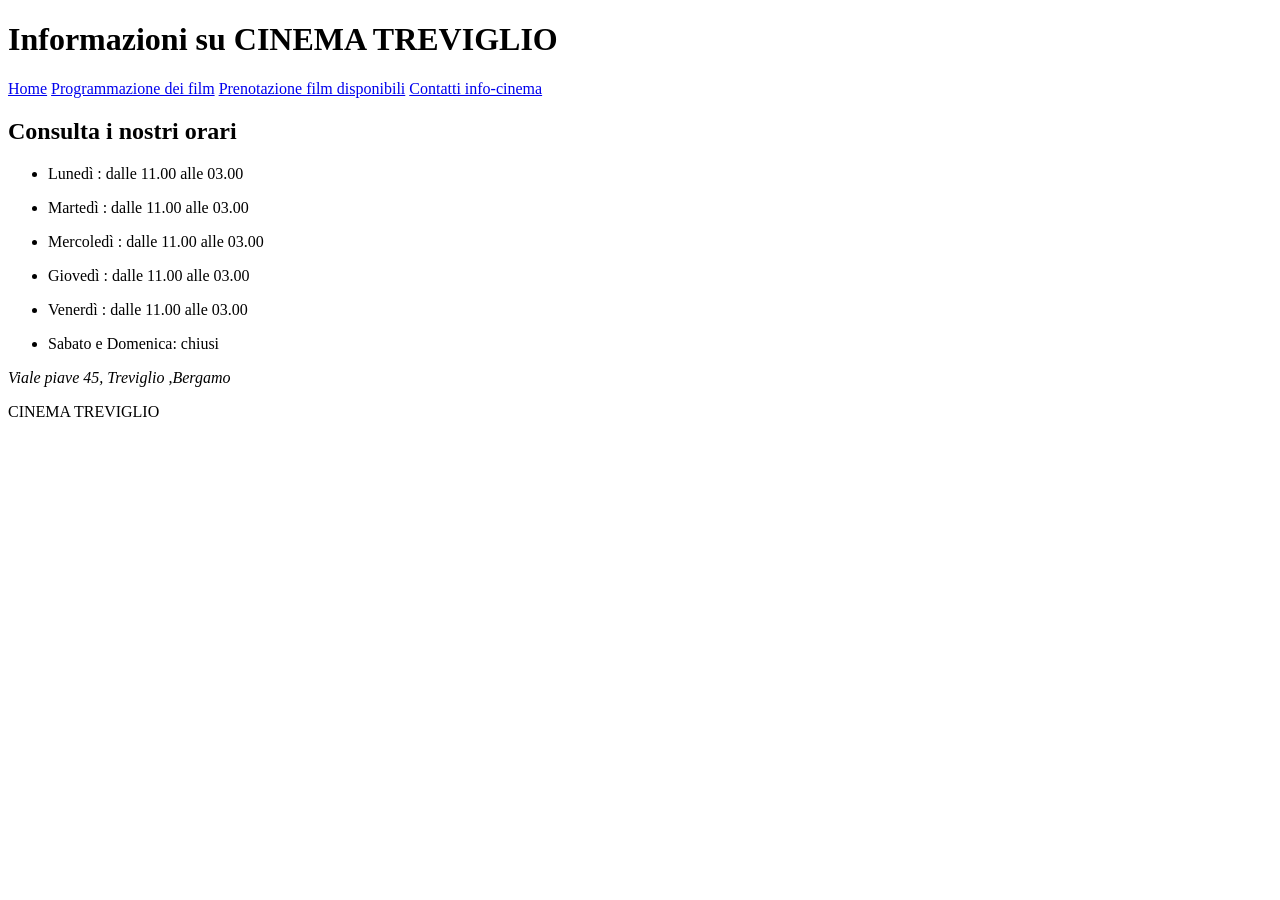
<file: contatti.html>
<!DOCTYPE html>
<html lang="en">
<head>
    <meta charset="UTF-8">
    <meta name="viewport" content="width=device-width, initial-scale=1.0">
    <title>INFO</title>
</head>
<body>
    <header>
<h1>Informazioni su CINEMA TREVIGLIO</h1>
    </header>
     <nav> 
         <a href="index.html">Home</a> 
        <a href="programmazione.html">Programmazione dei film</a> 
        <a href="prenota.html">Prenotazione film disponibili</a> 
        <a href="contatti.html">Contatti info-cinema </a> 
    </nav> 
 
    <main>
        <section>
            <h2>Consulta i nostri orari</h2> 
        </section>



            <ul>
                 <li>Lunedì : dalle 11.00 alle 03.00</li>
            </ul>
            <ul>
                 <li>Martedì : dalle 11.00 alle 03.00</li>
            </ul>
            <ul>
                <li>Mercoledì : dalle 11.00 alle 03.00</li>
            </ul>
            <ul>
                <li>Giovedì : dalle 11.00 alle 03.00</li>
            </ul>
            <ul>
             <li>Venerdì : dalle 11.00 alle 03.00</li>
            </ul>
            <ul>
                <li>Sabato e Domenica: chiusi</li>
             </ul>
        <address>
            <p> Viale piave 45, Treviglio ,Bergamo</p>

        </address>
    </main>


 <footer> 
        <p>CINEMA TREVIGLIO</p> 
    </footer> 

</body>
</html>
</file>
